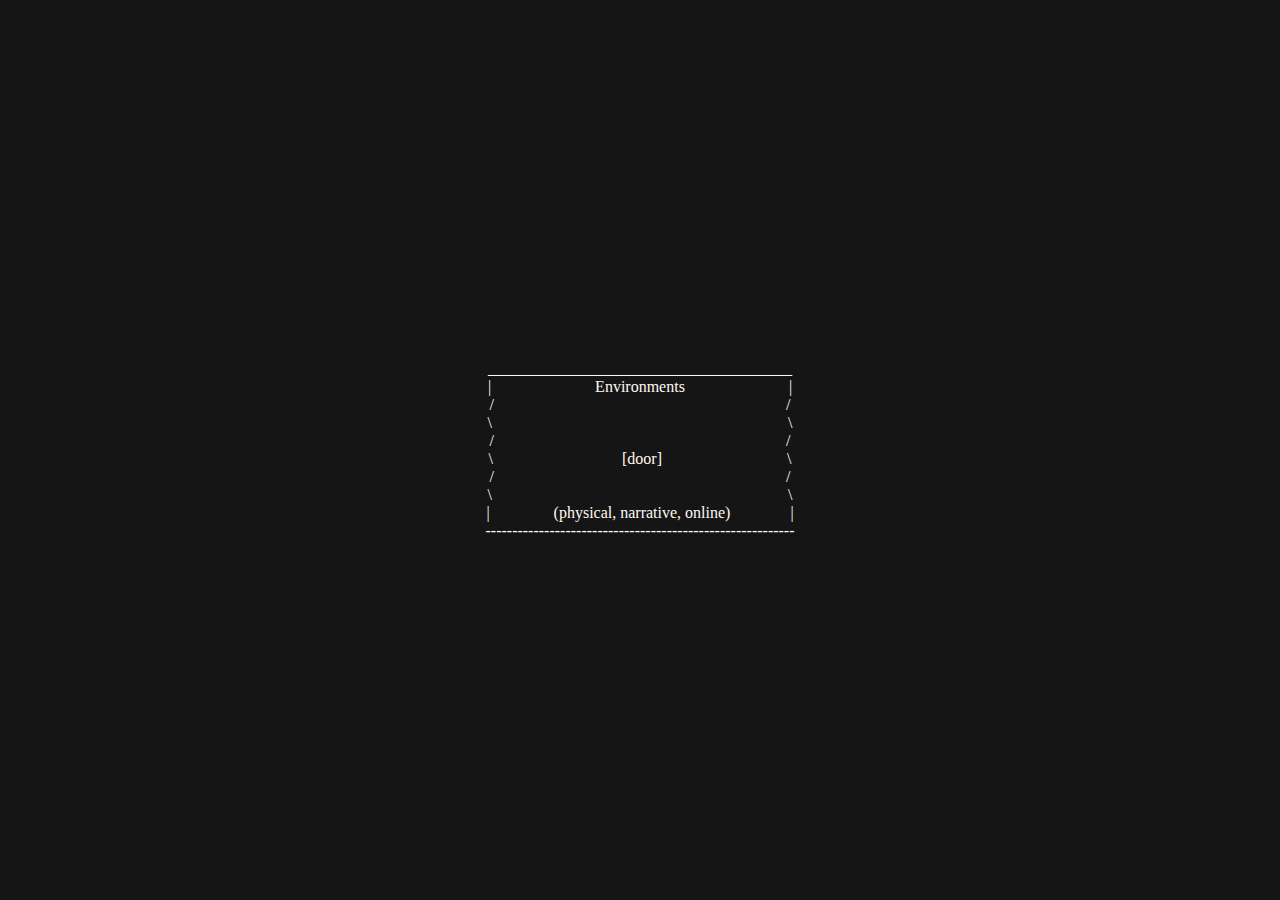
<file: index.html>
<!DOCTYPE html>
<html lang="en">

<head>
  <meta charset="UTF-8">
  <meta http-equiv="X-UA-Compatible" content="IE=edge">
  <meta name="viewport" content="width=device-width, initial-scale=1.0">
  <link rel="stylesheet" href="style.css">
  <title>Document</title>
</head>

<body>
  <p>______________________________________</p>
  <span>
    |
    &nbsp;&nbsp;&nbsp;&nbsp;&nbsp;&nbsp;&nbsp;&nbsp;&nbsp;&nbsp;&nbsp;&nbsp;&nbsp;&nbsp;&nbsp;&nbsp;&nbsp;&nbsp;&nbsp;&nbsp;&nbsp;&nbsp;&nbsp;&nbsp;
    Environments
    &nbsp;&nbsp;&nbsp;&nbsp;&nbsp;&nbsp;&nbsp;&nbsp;&nbsp;&nbsp;&nbsp;&nbsp;&nbsp;&nbsp;&nbsp;&nbsp;&nbsp;&nbsp;&nbsp;&nbsp;&nbsp;&nbsp;&nbsp;&nbsp;
    |
  </span>
  <span>
    /
    &nbsp;&nbsp;&nbsp;&nbsp;&nbsp;&nbsp;&nbsp;&nbsp;
    &nbsp;&nbsp;&nbsp;&nbsp;&nbsp;&nbsp;&nbsp;&nbsp;&nbsp;&nbsp;&nbsp;&nbsp;&nbsp;&nbsp;
    &nbsp;&nbsp;&nbsp;&nbsp;&nbsp;&nbsp;&nbsp;&nbsp;&nbsp;&nbsp;&nbsp;&nbsp;&nbsp;&nbsp;
    &nbsp;&nbsp;&nbsp;&nbsp;&nbsp;&nbsp;&nbsp;&nbsp;&nbsp;&nbsp;&nbsp;&nbsp;&nbsp;&nbsp;&nbsp;&nbsp;
    &nbsp;&nbsp;&nbsp;&nbsp;&nbsp;&nbsp;&nbsp;&nbsp;&nbsp;&nbsp;&nbsp;&nbsp;&nbsp;&nbsp;&nbsp;
    /
  </span>
  <span>
    \
    &nbsp;&nbsp;&nbsp;&nbsp;&nbsp;&nbsp;&nbsp;&nbsp;&nbsp;
    &nbsp;&nbsp;&nbsp;&nbsp;&nbsp;&nbsp;&nbsp;&nbsp;&nbsp;&nbsp;&nbsp;&nbsp;&nbsp;&nbsp;
    &nbsp;&nbsp;&nbsp;&nbsp;&nbsp;&nbsp;&nbsp;&nbsp;&nbsp;&nbsp;&nbsp;&nbsp;&nbsp;&nbsp;
    &nbsp;&nbsp;&nbsp;&nbsp;&nbsp;&nbsp;&nbsp;&nbsp;&nbsp;&nbsp;&nbsp;&nbsp;&nbsp;&nbsp;&nbsp;&nbsp;
    &nbsp;&nbsp;&nbsp;&nbsp;&nbsp;&nbsp;&nbsp;&nbsp;&nbsp;&nbsp;&nbsp;&nbsp;&nbsp;&nbsp;&nbsp;
    \
  </span>
  <span>
    /
    &nbsp;&nbsp;&nbsp;&nbsp;&nbsp;&nbsp;&nbsp;&nbsp;
    &nbsp;&nbsp;&nbsp;&nbsp;&nbsp;&nbsp;&nbsp;&nbsp;&nbsp;&nbsp;&nbsp;&nbsp;&nbsp;&nbsp;
    &nbsp;&nbsp;&nbsp;&nbsp;&nbsp;&nbsp;&nbsp;&nbsp;&nbsp;&nbsp;&nbsp;&nbsp;&nbsp;&nbsp;
    &nbsp;&nbsp;&nbsp;&nbsp;&nbsp;&nbsp;&nbsp;&nbsp;&nbsp;&nbsp;&nbsp;&nbsp;&nbsp;&nbsp;&nbsp;&nbsp;
    &nbsp;&nbsp;&nbsp;&nbsp;&nbsp;&nbsp;&nbsp;&nbsp;&nbsp;&nbsp;&nbsp;&nbsp;&nbsp;&nbsp;&nbsp;
    /
  </span>
  <span>
    \
    &nbsp;&nbsp;&nbsp;&nbsp;&nbsp;&nbsp;&nbsp;&nbsp;&nbsp;
    &nbsp;&nbsp;&nbsp;&nbsp;&nbsp;&nbsp;&nbsp;&nbsp;&nbsp;&nbsp;&nbsp;&nbsp;&nbsp;&nbsp;
    &nbsp;&nbsp;&nbsp;&nbsp;&nbsp;&nbsp;<a href="/home">[door]</a>
    &nbsp;&nbsp;&nbsp;&nbsp;&nbsp;&nbsp;&nbsp;&nbsp;&nbsp;&nbsp;&nbsp;&nbsp;&nbsp;
    &nbsp;&nbsp;&nbsp;&nbsp;&nbsp;&nbsp;&nbsp;&nbsp;&nbsp;&nbsp;&nbsp;&nbsp;&nbsp;&nbsp;&nbsp;
    \
  </span>
  <span>
    /
    &nbsp;&nbsp;&nbsp;&nbsp;&nbsp;&nbsp;&nbsp;&nbsp;
    &nbsp;&nbsp;&nbsp;&nbsp;&nbsp;&nbsp;&nbsp;&nbsp;&nbsp;&nbsp;&nbsp;&nbsp;&nbsp;&nbsp;
    &nbsp;&nbsp;&nbsp;&nbsp;&nbsp;&nbsp;&nbsp;&nbsp;&nbsp;&nbsp;&nbsp;&nbsp;&nbsp;&nbsp;
    &nbsp;&nbsp;&nbsp;&nbsp;&nbsp;&nbsp;&nbsp;&nbsp;&nbsp;&nbsp;&nbsp;&nbsp;&nbsp;&nbsp;&nbsp;&nbsp;
    &nbsp;&nbsp;&nbsp;&nbsp;&nbsp;&nbsp;&nbsp;&nbsp;&nbsp;&nbsp;&nbsp;&nbsp;&nbsp;&nbsp;&nbsp;
    /
  </span>
  <span>
    \
    &nbsp;&nbsp;&nbsp;&nbsp;&nbsp;&nbsp;&nbsp;&nbsp;&nbsp;
    &nbsp;&nbsp;&nbsp;&nbsp;&nbsp;&nbsp;&nbsp;&nbsp;&nbsp;&nbsp;&nbsp;&nbsp;&nbsp;&nbsp;
    &nbsp;&nbsp;&nbsp;&nbsp;&nbsp;&nbsp;&nbsp;&nbsp;&nbsp;&nbsp;&nbsp;&nbsp;&nbsp;&nbsp;
    &nbsp;&nbsp;&nbsp;&nbsp;&nbsp;&nbsp;&nbsp;&nbsp;&nbsp;&nbsp;&nbsp;&nbsp;&nbsp;&nbsp;&nbsp;&nbsp;
    &nbsp;&nbsp;&nbsp;&nbsp;&nbsp;&nbsp;&nbsp;&nbsp;&nbsp;&nbsp;&nbsp;&nbsp;&nbsp;&nbsp;&nbsp;
    \
  </span>
  <span>
    |
    &nbsp;&nbsp;&nbsp;&nbsp;&nbsp;&nbsp;&nbsp;&nbsp;&nbsp;&nbsp;&nbsp;&nbsp;&nbsp;&nbsp;
    (physical, narrative, online)
    &nbsp;&nbsp;&nbsp;&nbsp;&nbsp;&nbsp;&nbsp;&nbsp;&nbsp;&nbsp;&nbsp;&nbsp;&nbsp;
    |
  </span>
  <span>----------------------------------------------------------</span>
  </p>
</body>

</html>
</file>
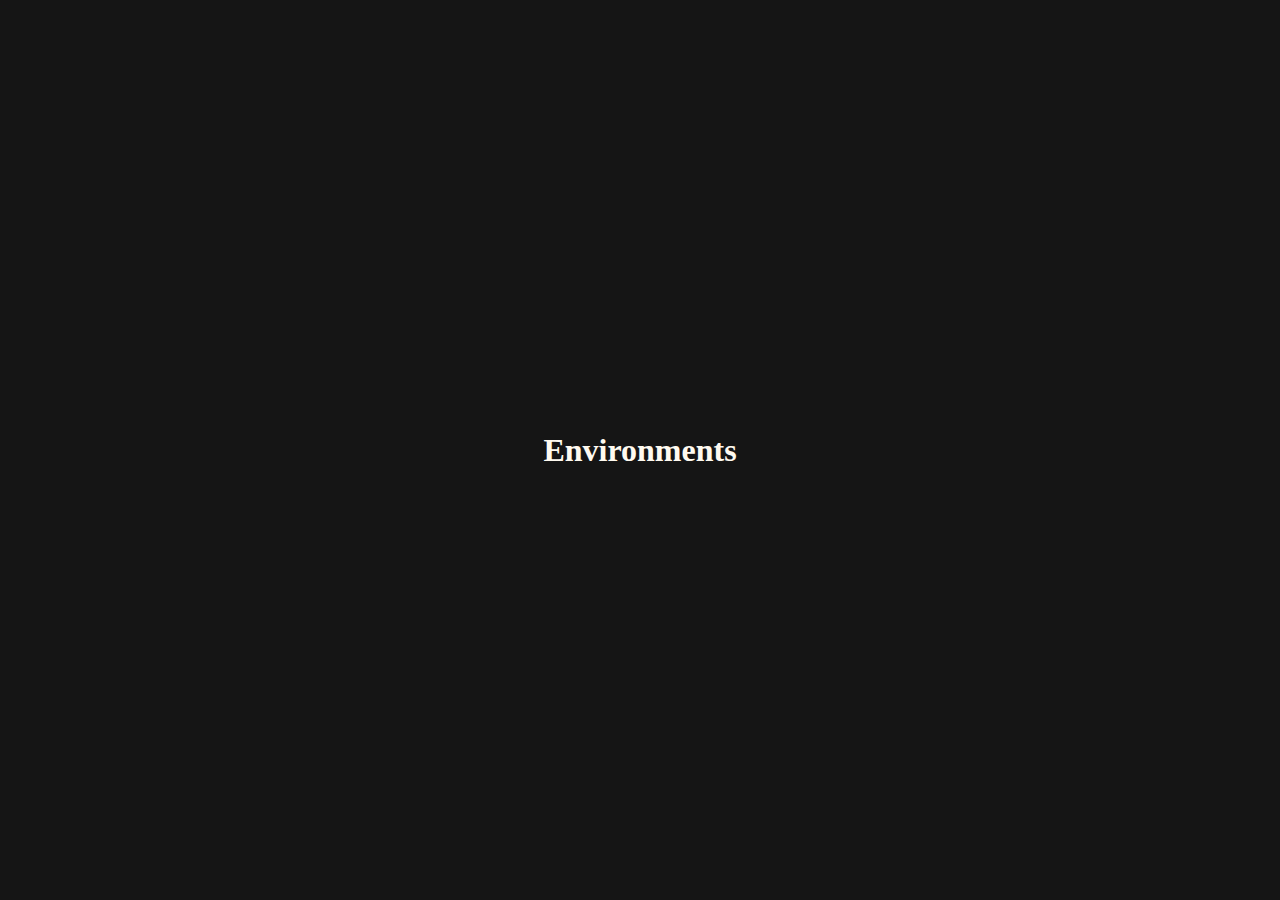
<file: home/index.html>
<!DOCTYPE html>
<html lang="en">

<head>
  <meta charset="UTF-8">
  <meta http-equiv="X-UA-Compatible" content="IE=edge">
  <meta name="viewport" content="width=device-width, initial-scale=1.0">
  <link rel="stylesheet" href="../style.css">
  <title>Document</title>
</head>

<body>
  <h1>Environments</h1>
  <div class="grid">
  </div>
</body>

</html>
</file>
<file: style.css>
body {
  width: 100vw;
  height: 100vh;
  margin: 0;
  padding: 0;
  box-sizing: border-box;
  background-color: rgb(21, 21, 21);
  color: floralwhite;
  display: flex;
  flex-direction: column;
  align-items: center;
  justify-content: center;
  font-family: 'times new roman', sans-serif;
  cursor: crosshair;
}

p {
  text-align: center;
  margin: 0;
  padding: 0;
}

a {
  margin: 0;
  color: floralwhite;
  border: 1px solid rgb(21, 21, 21);
  text-decoration: none;
}

a:hover {
  color:rgb(21, 21, 21);
  background-color: floralwhite;
  cursor: crosshair;
}
</file>
